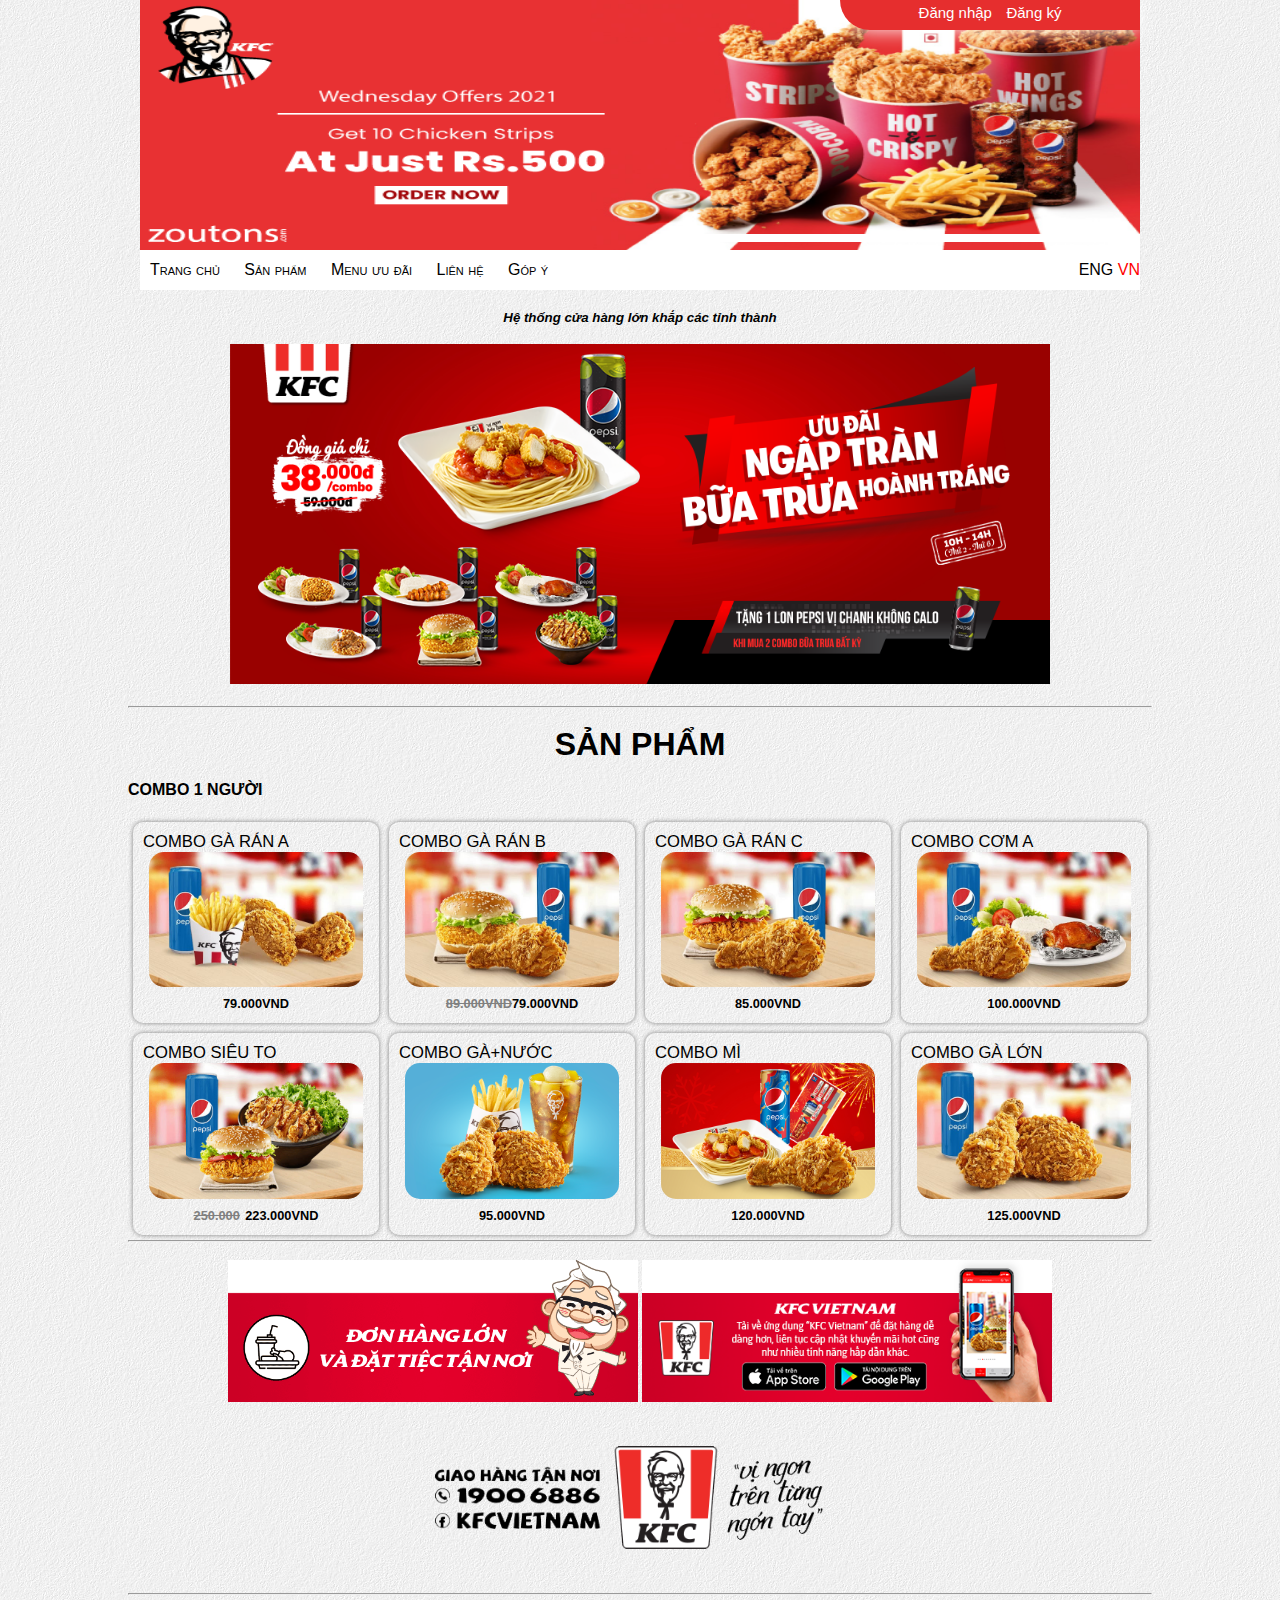
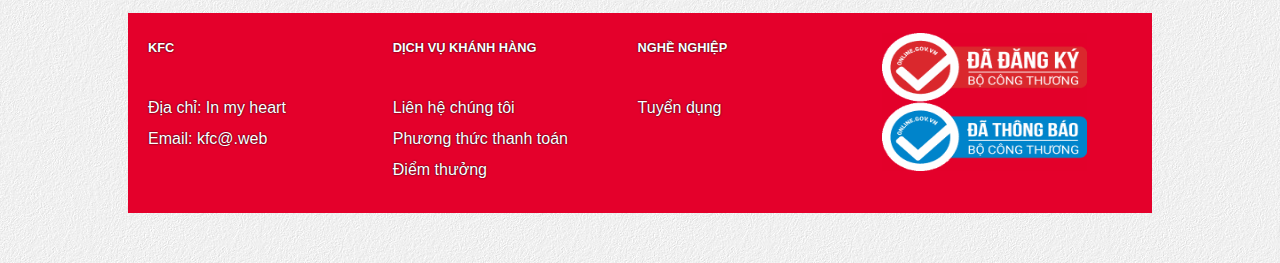
<file: index.html>
<!DOCTYPE html>
<html lang="en">

<head>
    <meta charset="UTF-8">
    <meta http-equiv="X-UA-Compatible" content="IE=edge">
    <meta name="viewport" content="width=device-width, initial-scale=1.0">
    <title>PS22752</title>
    <link rel="stylesheet" href="css/style2.css">
    <link rel="stylesheet" href="css/style.css">
</head>

<body>
    <div class="container">
        <header>
            <div class="top-right">
                <a href="dangnhap.html">Đăng nhập</a>
                <a href="dangki.html">Đăng ký</a>
            </div>
        </header>

        <nav>
            <ul style="width: 100%;padding:0;">
                <li style="list-style: none;display: inline-block; padding: 0 10px">
                    <a style="color: rgb(0, 0, 0);text-decoration: none;" href="index.html">Trang chủ</a>
                </li>
                <li style="list-style: none;position: relative;display: inline-block; padding: 0 10px">
                    <a style="color: rgb(0, 0, 0);text-decoration: none;" href="">Sản phẩm</a>
                    <ul class="subnav" style="width: 100%; padding:0; box-shadow: 0 0 10px #292727;width: 150px; background-color: #dfdfdf; position: absolute; left: 0;;">
                        <li style="text-decoration:none; padding:0 10px;" href=""><a style="text-decoration: none;" href="index.html">Combo 1</a></li>
                        <li style="text-decoration:none; padding:0 10px;" href=""><a style="text-decoration: none;" href="index2.html">Combo nhóm</a></li>
                    </ul>
                </li>
                <li style="list-style: none;display: inline-block; padding: 0 10px">
                    <a style="color: rgb(0, 0, 0);text-decoration: none;" href="index3.html">Menu ưu đãi</a>
                </li>
                <li style="list-style: none;display: inline-block; padding: 0 10px">
                    <a style="color: rgb(0, 0, 0);text-decoration: none;" href="index4.html">Liên hệ</a>
                </li>
                <li style="list-style: none;display: inline-block; padding: 0 10px">
                    <a style="color: rgb(0, 0, 0);text-decoration: none;" href="404.html">Góp ý</a>
                </li>
                <div class="language">
                    <a style="color: rgb(0, 0, 0);text-decoration: none;" href="#7">ENG </a>
                    <a style="color: rgb(255, 0, 0);text-decoration: none;" href="#8">VN</a>
                </div>
            </ul>
        </nav>
    </div>
    <br>
    <div class="main">
        <em>
            <h5 style="display: inline;padding: 10px;color: rgb(0, 0, 0);">Hệ thống cửa hàng lớn khắp các tỉnh
                thành</h5>
        </em>
        <br>
        <br>
        <div> <img src="images/hinh9.png" style="width: 80%"></div>
        <br>
        <hr>
        <br>
        <h1>SẢN PHẨM</h1>
        <br>
        <h4 style="text-align: left;">COMBO 1 NGƯỜI</h4>
        <br>
        <div class="column">
            <div class="san-pham">
                <div class="ten">COMBO GÀ RÁN A</div>
                <img src="images/hinh4.jpg" alt="">
                <div class="gia">
                    <a href="sanpham.html">79.000VND</a>
                </div>
            </div>
        </div>
        <div class="column">
            <div class="san-pham">
                <div class="ten">COMBO GÀ RÁN B</div>
                <img src="images/hinh5.jpg" alt="">
                <div class="gia">
                    <del>89.000VND</del><a href="sanpham.html">79.000VND</a>
                </div>
            </div>
        </div>
        <div class="column">
            <div class="san-pham">
                <div class="ten">COMBO GÀ RÁN C</div>
                <img src="images/hinh6.jpg" alt="">
                <div class="gia">
                    <a href="sanpham.html">85.000VND</a>
                </div>
            </div>
        </div>
        <div class="column">
            <div class="san-pham">
                <div class="ten">COMBO CƠM A</div>
                <img src="images/hinh7.jpg" alt="">
                <div class="gia">
                    <a href="sanpham.html">100.000VND</a>
                </div>
            </div>
        </div>
        <div class="column">
            <div class="san-pham">
                <div class="ten">COMBO SIÊU TO</div>
                <img src="images/hinh8.jpg" alt="">
                <div class="gia">
                    <del>250.000</del> <a href="sanpham.html">223.000VND</a>
                </div>
            </div>
        </div>
        <div class="column">
            <div class="san-pham">
                <div class="ten">COMBO GÀ+NƯỚC</div>
                <img src="images/hinh10.png" alt="">
                <div class="gia">
                    <a href="sanpham.html">95.000VND</a>
                </div>
            </div>
        </div>
        <div class="column">
            <div class="san-pham">
                <div class="ten">COMBO MÌ</div>
                <img src="images/hinh11.png" alt="">
                <div class="gia">
                    <a href="sanpham.html">120.000VND</a>
                </div>
            </div>
        </div>
        <div class="column">
            <div class="san-pham">
                <div class="ten">COMBO GÀ LỚN</div>
                <img src="images/hinh3.jpg" alt="">
                <div class="gia">
                    <a href="sanpham.html">125.000VND</a>
                </div>
            </div>
        </div>
        <br>
        <hr>
        <br>
        <img width="40%" src="images/hinh20.png" alt="">
        <img width="40%" src="images/hinh21.png" alt="">
        <img style="width: 40%;margin-top: 40px;margin-bottom: 40px;" src="images/logo_footer_vi.png" alt="">
        <hr>
        <br>
        <footer>
            <div class="col_3">
                <h4>KFC</h4>
                <br>
                <a href="#">Địa chỉ: In my heart</a> 
                <br>
                <a href="#">Email: kfc@.web</a> 
            </div>
            <div class="col_3">
                <h4>DỊCH VỤ KHÁNH HÀNG</h4>
                <br>
                <a href="#">Liên hệ chúng tôi</a> 
                <br>
                <a href="#">Phương thức thanh toán</a> 
                <br>
                <a href="#">Điểm thưởng</a> 
            </div>
            <div class="col_3">
                <h4>NGHỀ NGHIỆP</h4>
                <br>
                <a href="">Tuyển dụng</a> 
            </div>
            <div class="col_3">
                <img src="images/bct.png" alt="">
            </div>
        </footer>
        <script src="https://uhchat.net/code.php?f=452ed4"></script>
</body>

</html>
</file>
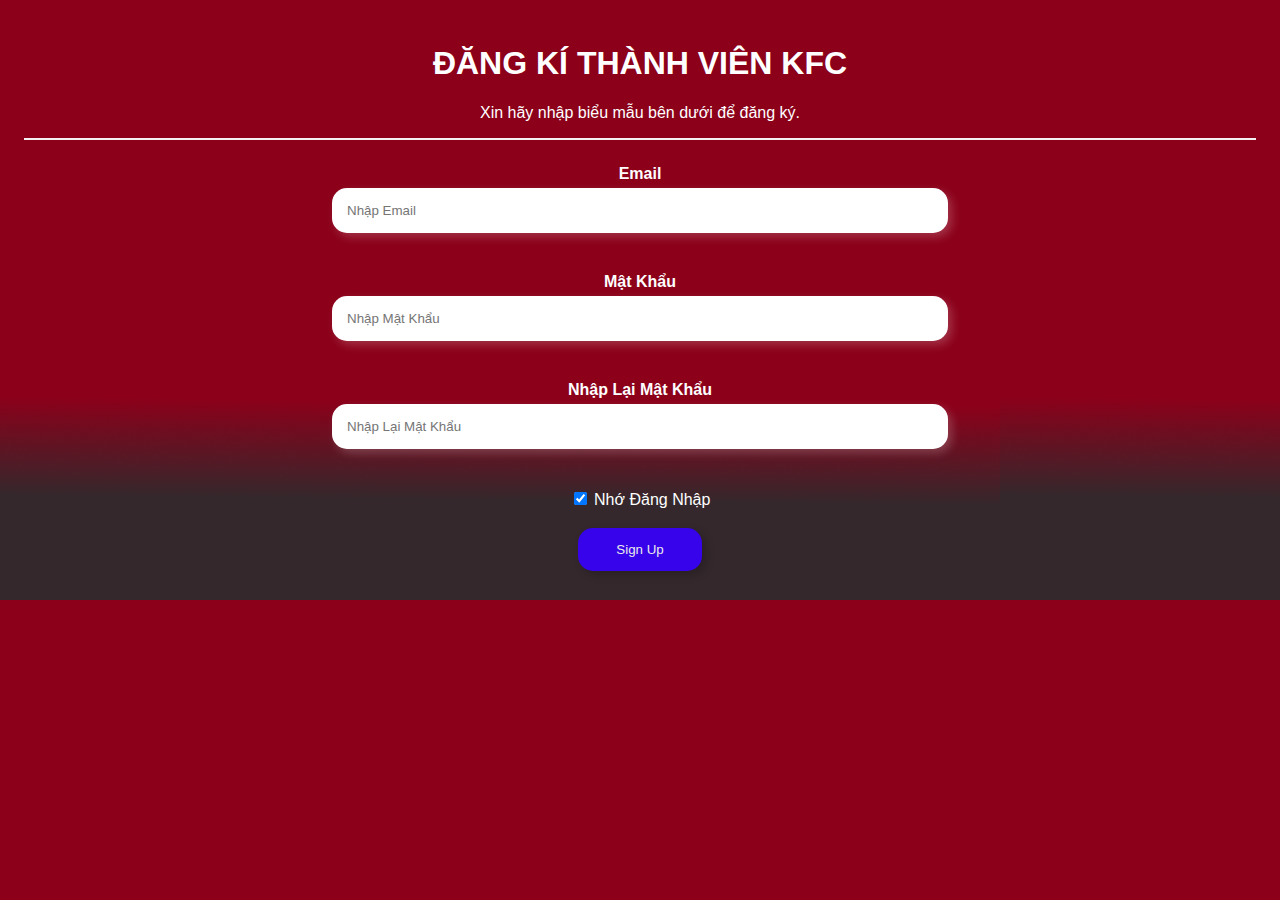
<file: dangki.html>
<!DOCTYPE html>
<html lang="en">

<head>
    <meta charset="UTF-8">
    <meta http-equiv="X-UA-Compatible" content="IE=edge">
    <meta name="viewport" content="width=device-width, initial-scale=1.0">
    <title>PS22752</title>
    <link rel="stylesheet" href="css/style3.css">
</head>

<body style="background: url(images/brc.png);">
    <form>
        <div class="container" style="text-align: center;color: white;">
            <h1>ĐĂNG KÍ THÀNH VIÊN KFC</h1>
            <p>Xin hãy nhập biểu mẫu bên dưới để đăng ký.</p>
            <hr>
            <label for="email"><b>Email</b></label> <br>
            <input type="text" placeholder="Nhập Email" name="email" required> <br> <br>
            <label for="psw"><b>Mật Khẩu</b></label>
            <br>
            <input type="password" placeholder="Nhập Mật Khẩu" name="psw" required> <br> <br>
            <label for="psw-repeat"><b>Nhập Lại Mật Khẩu</b></label>
            <br>
            <input type="password" placeholder="Nhập Lại Mật Khẩu" name="psw-repeat" required>
            <br>
            <br>
            <label>
                <input type="checkbox" checked="checked" name="remember" style="margin-bottom:15px"> Nhớ Đăng Nhập
            </label>
            <div class="clearfix">
                <button type="submit" class="signupbtn">Sign Up</button>
            </div>
        </div>
    </form>
</body>

</html>
</file>
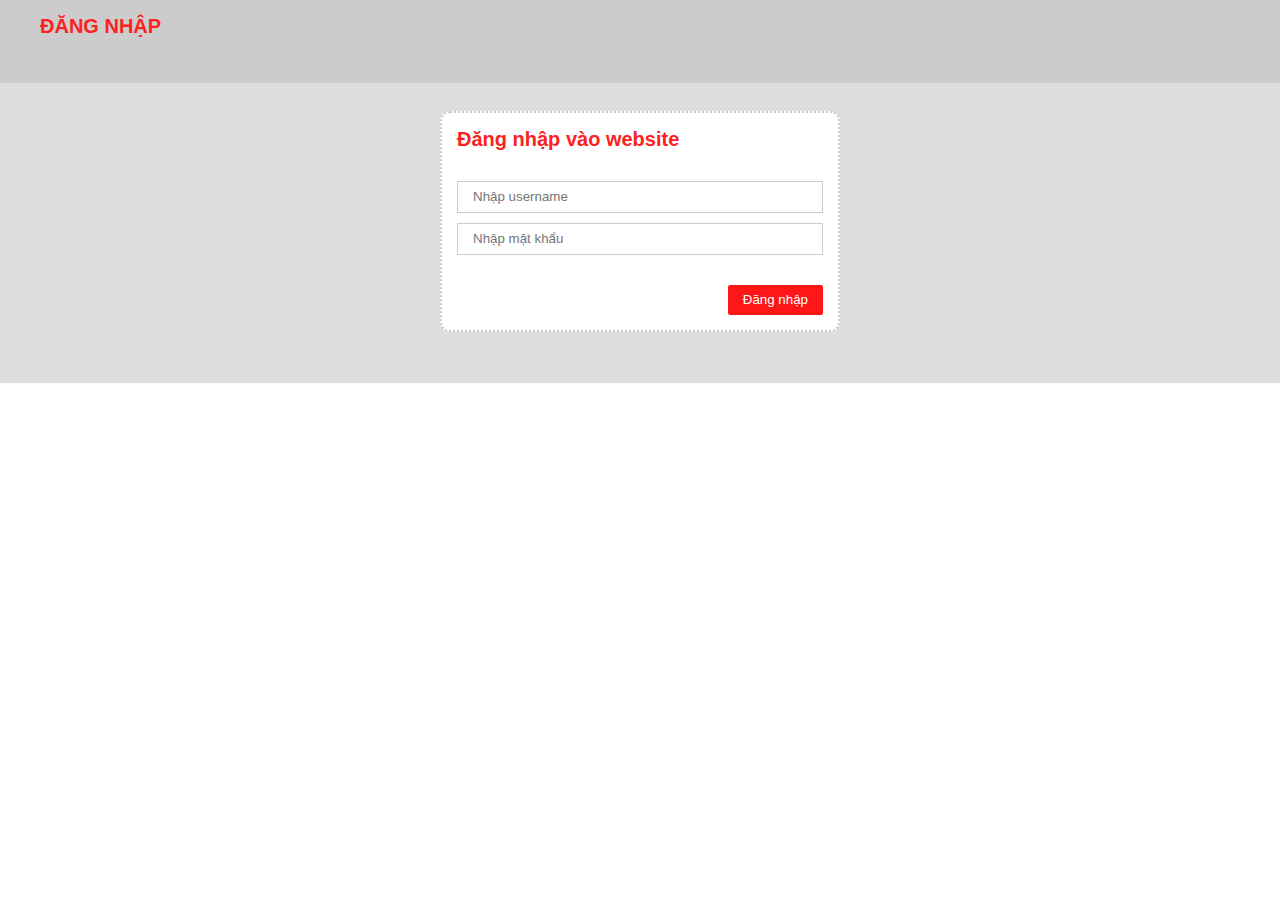
<file: dangnhap.html>
<!DOCTYPE html>
<html lang="en">
<head>
    <meta charset="UTF-8">
    <meta http-equiv="X-UA-Compatible" content="IE=edge">
    <meta name="viewport" content="width=device-width, initial-scale=1.0">
    <title>PS22752</title>
    <link rel="stylesheet" href="css/style4.css">
</head>
<body>
    <header>
        <div class="container">
            <h1>ĐĂNG NHẬP</h1>
        </div>
    </header>
    <main>
        <div class="container">
        <div class="login-form">
            <form action="" method="post">
                <h1>Đăng nhập vào website</h1>
                <div class="input-box">
                    <i ></i>
                    <input type="text" placeholder="Nhập username">
                </div>
                <div class="input-box">
                    <i ></i>
                    <input type="password" placeholder="Nhập mật khẩu">
                </div>
                <div class="btn-box">
                    <button type="submit">
                        Đăng nhập
                    </button>
                </div>
            </form>
        </div>
        </div>
    </main>
</body>
</html>
</file>
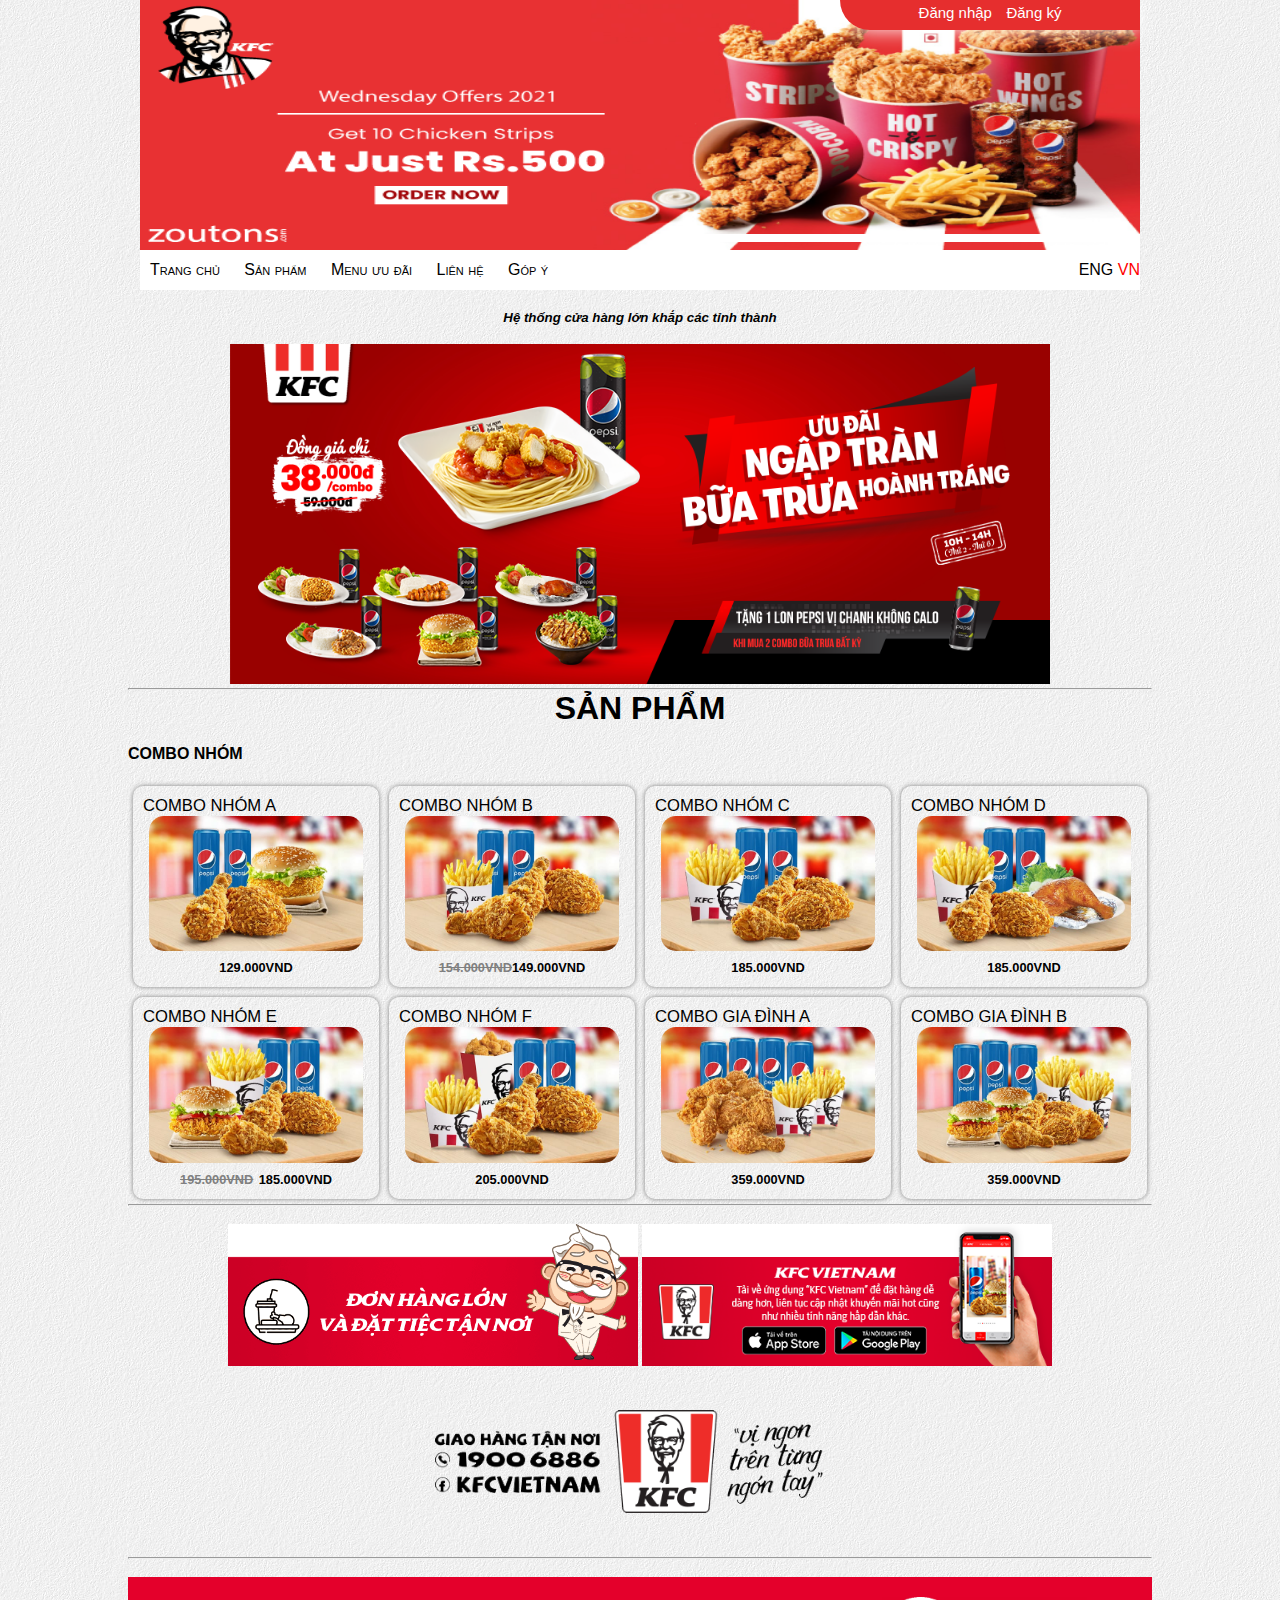
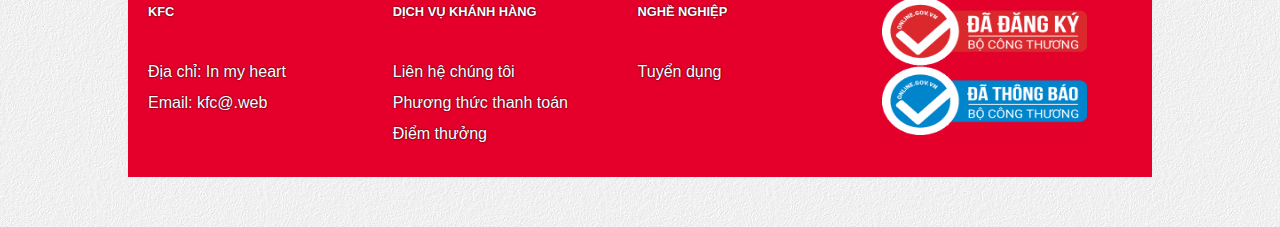
<file: index2.html>
<!DOCTYPE html>
<html lang="en">

<head>
    <meta charset="UTF-8">
    <meta http-equiv="X-UA-Compatible" content="IE=edge">
    <meta name="viewport" content="width=device-width, initial-scale=1.0">
    <title>PS22752</title>
    <link rel="stylesheet" href="css/style2.css">
    <link rel="stylesheet" href="css/style.css">
</head>

<body>
    <div class="container">
        <header>
            <div class="top-right">
                <a href="dangnhap.html">Đăng nhập</a>
                <a href="dangki.html">Đăng ký</a>
            </div>
        </header>

        <nav>
            <ul style="width: 100%;padding:0;">
                <li style="list-style: none;display: inline-block; padding: 0 10px">
                    <a style="color: rgb(0, 0, 0);text-decoration: none;" href="index.html">Trang chủ</a>
                </li>
                <li style="list-style: none;position: relative;display: inline-block; padding: 0 10px">
                    <a style="color: rgb(0, 0, 0);text-decoration: none;" href="">Sản phẩm</a>
                    <ul class="subnav" style="width: 100%; padding:0; box-shadow: 0 0 10px #292727;width: 150px; background-color: #dfdfdf; position: absolute; left: 0;;">
                        <li style="text-decoration:none; padding:0 10px;" href=""><a style="text-decoration: none;" href="index.html">Combo 1</a></li>
                        <li style="text-decoration:none; padding:0 10px;" href=""><a style="text-decoration: none;" href="index2.html">Combo nhóm</a></li>
                    </ul>
                </li>
                <li style="list-style: none;display: inline-block; padding: 0 10px">
                    <a style="color: rgb(0, 0, 0);text-decoration: none;" href="index3.html">Menu ưu đãi</a>
                </li>
                <li style="list-style: none;display: inline-block; padding: 0 10px">
                    <a style="color: rgb(0, 0, 0);text-decoration: none;" href="index4.html">Liên hệ</a>
                </li>
                <li style="list-style: none;display: inline-block; padding: 0 10px">
                    <a style="color: rgb(0, 0, 0);text-decoration: none;" href="404.html">Góp ý</a>
                </li>
                <div class="language">
                    <a style="color: rgb(0, 0, 0);text-decoration: none;" href="#7">ENG </a>
                    <a style="color: rgb(255, 0, 0);text-decoration: none;" href="#8">VN</a>
                </div>
            </ul>
        </nav>
    </div>
    <br>
    <div class="main">
        <em>
            <h5 style="display: inline;padding: 10px;color: rgb(0, 0, 0);">Hệ thống cửa hàng lớn khắp các tỉnh
                thành</h5>
        </em>
        <br>
        <br>
        <div> <img src="images/hinh9.png" style="width: 80%"></div>
        <hr>
        <h1>SẢN PHẨM</h1>
        <br>
        <h4 style="text-align: left;">COMBO NHÓM</h4>
        <br>
        <div class="column">
            <div class="san-pham">
                <div class="ten">COMBO NHÓM A</div>
                <img src="images/hinh12.jpg" alt="">
                <div class="gia">
                    <a href="sanpham.html">129.000VND</a>
                </div>
            </div>
        </div>
        <div class="column">
            <div class="san-pham">
                <div class="ten">COMBO NHÓM B</div>
                <img src="images/hinh13.jpg" alt="">
                <div class="gia">
                    <del>154.000VND</del><a href="sanpham.html">149.000VND</a>
                </div>
            </div>
        </div>
        <div class="column">
            <div class="san-pham">
                <div class="ten">COMBO NHÓM C</div>
                <img src="images/hinh14.jpg" alt="">
                <div class="gia">
                    <a href="sanpham.html">185.000VND</a>
                </div>
            </div>
        </div>
        <div class="column">
            <div class="san-pham">
                <div class="ten">COMBO NHÓM D</div>
                <img src="images/hinh15.jpg" alt="">
                <div class="gia">
                    <a href="sanpham.html">185.000VND</a>
                </div>
            </div>
        </div>
        <div class="column">
            <div class="san-pham">
                <div class="ten">COMBO NHÓM E</div>
                <img src="images/hinh16.jpg" alt="">
                <div class="gia">
                    <del>195.000VND</del> <a href="sanpham.html">185.000VND</a>
                </div>
            </div>
        </div>
        <div class="column">
            <div class="san-pham">
                <div class="ten">COMBO NHÓM F</div>
                <img src="images/hinh17.jpg" alt="">
                <div class="gia">
                    <a href="sanpham.html">205.000VND</a>
                </div>
            </div>
        </div>
        <div class="column">
            <div class="san-pham">
                <div class="ten">COMBO GIA ĐÌNH A</div>
                <img src="images/hinh18.jpg" alt="">
                <div class="gia">
                    <a href="sanpham.html">359.000VND</a>
                </div>
            </div>
        </div>
        <div class="column">
            <div class="san-pham">
                <div class="ten">COMBO GIA ĐÌNH B</div>
                <img src="images/hinh19.jpg" alt="">
                <div class="gia">
                    <a href="sanpham.html">359.000VND</a>
                </div>
            </div>
        </div>
        <hr>
        <br>
        <img width="40%" src="images/hinh20.png" alt="">
        <img width="40%" src="images/hinh21.png" alt="">
        <img style="width: 40%;margin-top: 40px;margin-bottom: 40px;" src="images/logo_footer_vi.png" alt="">
        <hr>
        <br>
        <footer>
            <div class="col_3">
                <h4>KFC</h4>
                <br>
                <a href="#">Địa chỉ: In my heart</a> 
                <br>
                <a href="#">Email: kfc@.web</a> 
            </div>
            <div class="col_3">
                <h4>DỊCH VỤ KHÁNH HÀNG</h4>
                <br>
                <a href="#">Liên hệ chúng tôi</a> 
                <br>
                <a href="#">Phương thức thanh toán</a> 
                <br>
                <a href="#">Điểm thưởng</a> 
            </div>
            <div class="col_3">
                <h4>NGHỀ NGHIỆP</h4>
                <br>
                <a href="">Tuyển dụng</a> 
            </div>
            <div class="col_3">
                <img src="images/bct.png" alt="">
            </div>
        </footer>
        <script src="https://uhchat.net/code.php?f=452ed4"></script>
</body>

</html>
</file>
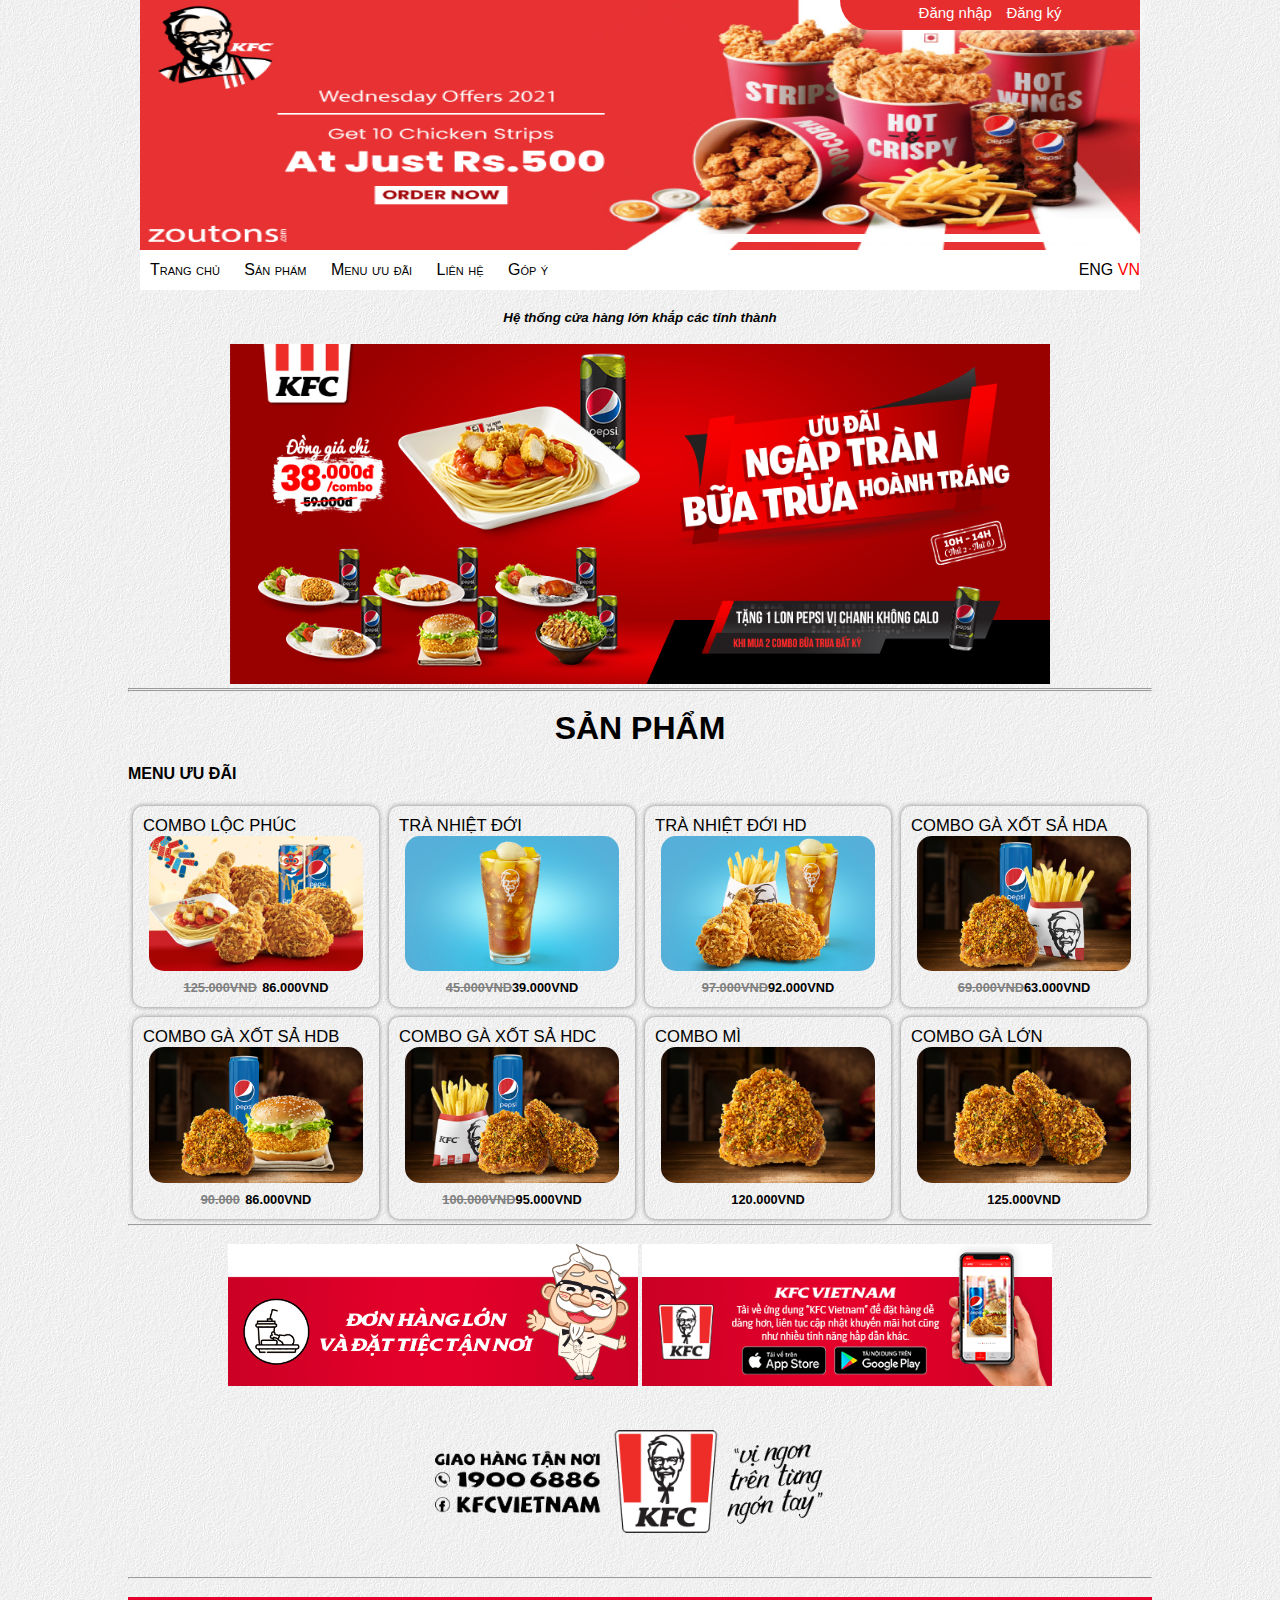
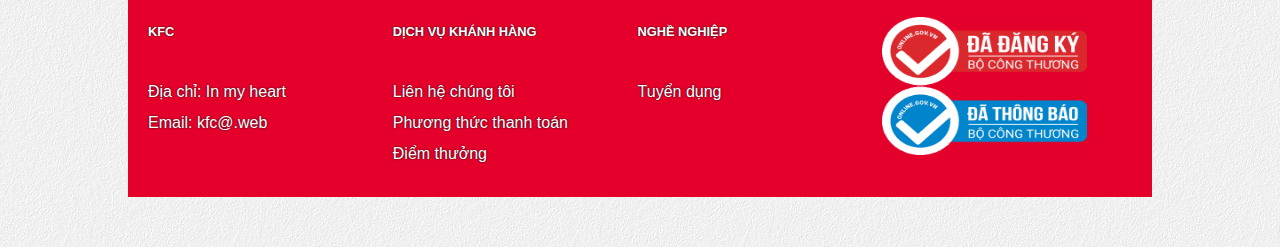
<file: index3.html>
<!DOCTYPE html>
<html lang="en">

<head>
    <meta charset="UTF-8">
    <meta http-equiv="X-UA-Compatible" content="IE=edge">
    <meta name="viewport" content="width=device-width, initial-scale=1.0">
    <title>PS22752</title>
    <link rel="stylesheet" href="css/style2.css">
    <link rel="stylesheet" href="css/style.css">
</head>

<body>
    <div class="container">
        <header>
            <div class="top-right">
                <a href="dangnhap.html">Đăng nhập</a>
                <a href="dangki.html">Đăng ký</a>
            </div>
        </header>

        <nav>
            <ul style="width: 100%;padding:0;">
                <li style="list-style: none;display: inline-block; padding: 0 10px">
                    <a style="color: rgb(0, 0, 0);text-decoration: none;" href="index.html">Trang chủ</a>
                </li>
                <li style="list-style: none;position: relative;display: inline-block; padding: 0 10px">
                    <a style="color: rgb(0, 0, 0);text-decoration: none;" href="">Sản phẩm</a>
                    <ul class="subnav" style="width: 100%; padding:0; box-shadow: 0 0 10px #292727;width: 150px; background-color: #dfdfdf; position: absolute; left: 0;;">
                        <li style="text-decoration:none; padding:0 10px;" href=""><a style="text-decoration: none;" href="index.html">Combo 1</a></li>
                        <li style="text-decoration:none; padding:0 10px;" href=""><a style="text-decoration: none;" href="index2.html">Combo nhóm</a></li>
                    </ul>
                </li>
                <li style="list-style: none;display: inline-block; padding: 0 10px">
                    <a style="color: rgb(0, 0, 0);text-decoration: none;" href="index3.html">Menu ưu đãi</a>
                </li>
                <li style="list-style: none;display: inline-block; padding: 0 10px">
                    <a style="color: rgb(0, 0, 0);text-decoration: none;" href="index4.html">Liên hệ</a>
                </li>
                <li style="list-style: none;display: inline-block; padding: 0 10px">
                    <a style="color: rgb(0, 0, 0);text-decoration: none;" href="404.html">Góp ý</a>
                </li>
                <div class="language">
                    <a style="color: rgb(0, 0, 0);text-decoration: none;" href="#7">ENG </a>
                    <a style="color: rgb(255, 0, 0);text-decoration: none;" href="#8">VN</a>
                </div>
            </ul>
        </nav>
    </div>
    <br>
    <div class="main">
        <em>
            <h5 style="display: inline;padding: 10px;color: rgb(0, 0, 0);">Hệ thống cửa hàng lớn khắp các tỉnh
                thành</h5>
        </em>
        <br>
        <br>
        <div> <img src="images/hinh9.png" style="width: 80%"></div>
        <hr>
        <hr>
        <br>
        <h1>SẢN PHẨM</h1>
        <br>
        <h4 style="text-align: left;">MENU ƯU ĐÃI</h4>
        <br>
        <div class="column">
            <div class="san-pham">
                <div class="ten">COMBO LỘC PHÚC</div>
                <img src="images/hinh23.png" alt="">
                <div class="gia">
                   <del>125.000VND</del> <a href="sanpham.html">86.000VND</a>
                </div>
            </div>
        </div>
        <div class="column">
            <div class="san-pham">
                <div class="ten">TRÀ NHIỆT ĐỚI</div>
                <img src="images/hinh24.png" alt="">
                <div class="gia">
                    <del>45.000VND</del><a href="sanpham.html">39.000VND</a>
                </div>
            </div>
        </div>
        <div class="column">
            <div class="san-pham">
                <div class="ten">TRÀ NHIỆT ĐỚI HD</div>
                <img src="images/hinh25.png" alt="">
                <div class="gia">
                    <del>97.000VND</del><a href="sanpham.html">92.000VND</a>
                </div>
            </div>
        </div>
        <div class="column">
            <div class="san-pham">
                <div class="ten">COMBO GÀ XỐT SẢ HDA</div>
                <img src="images/hinh26.jpg" alt="">
                <div class="gia">
                    <del>69.000VND</del><a href="sanpham.html">63.000VND</a>
                </div>
            </div>
        </div>
        <div class="column">
            <div class="san-pham">
                <div class="ten">COMBO GÀ XỐT SẢ HDB</div>
                <img src="images/hinh27.jpg" alt="">
                <div class="gia">
                    <del>90.000</del> <a href="sanpham.html">86.000VND</a>
                </div>
            </div>
        </div>
        <div class="column">
            <div class="san-pham">
                <div class="ten">COMBO GÀ XỐT SẢ HDC</div>
                <img src="images/hinh28.jpg" alt="">
                <div class="gia">
                    <del>100.000VND</del><a href="sanpham.html">95.000VND</a>
                </div>
            </div>
        </div>
        <div class="column">
            <div class="san-pham">
                <div class="ten">COMBO MÌ</div>
                <img src="images/hinh29.jpg" alt="">
                <div class="gia">
                    <a href="#">120.000VND</a>
                </div>
            </div>
        </div>
        <div class="column">
            <div class="san-pham">
                <div class="ten">COMBO GÀ LỚN</div>
                <img src="images/hinh30.jpg" alt="">
                <div class="gia">
                    <a href="#">125.000VND</a>
                </div>
            </div>
        </div>
        <hr>
        <br>
        <img width="40%" src="images/hinh20.png" alt="">
        <img width="40%" src="images/hinh21.png" alt="">
        <img style="width: 40%;margin-top: 40px;margin-bottom: 40px;" src="images/logo_footer_vi.png" alt="">
        <hr>
        <br>
        <footer>
            <div class="col_3">
                <h4>KFC</h4>
                <br>
                <a href="#">Địa chỉ: In my heart</a> 
                <br>
                <a href="#">Email: kfc@.web</a> 
            </div>
            <div class="col_3">
                <h4>DỊCH VỤ KHÁNH HÀNG</h4>
                <br>
                <a href="#">Liên hệ chúng tôi</a> 
                <br>
                <a href="#">Phương thức thanh toán</a> 
                <br>
                <a href="#">Điểm thưởng</a> 
            </div>
            <div class="col_3">
                <h4>NGHỀ NGHIỆP</h4>
                <br>
                <a href="">Tuyển dụng</a> 
            </div>
            <div class="col_3">
                <img src="images/bct.png" alt="">
            </div>
        </footer>
        <script src="https://uhchat.net/code.php?f=452ed4"></script>
</body>

</html>
</file>
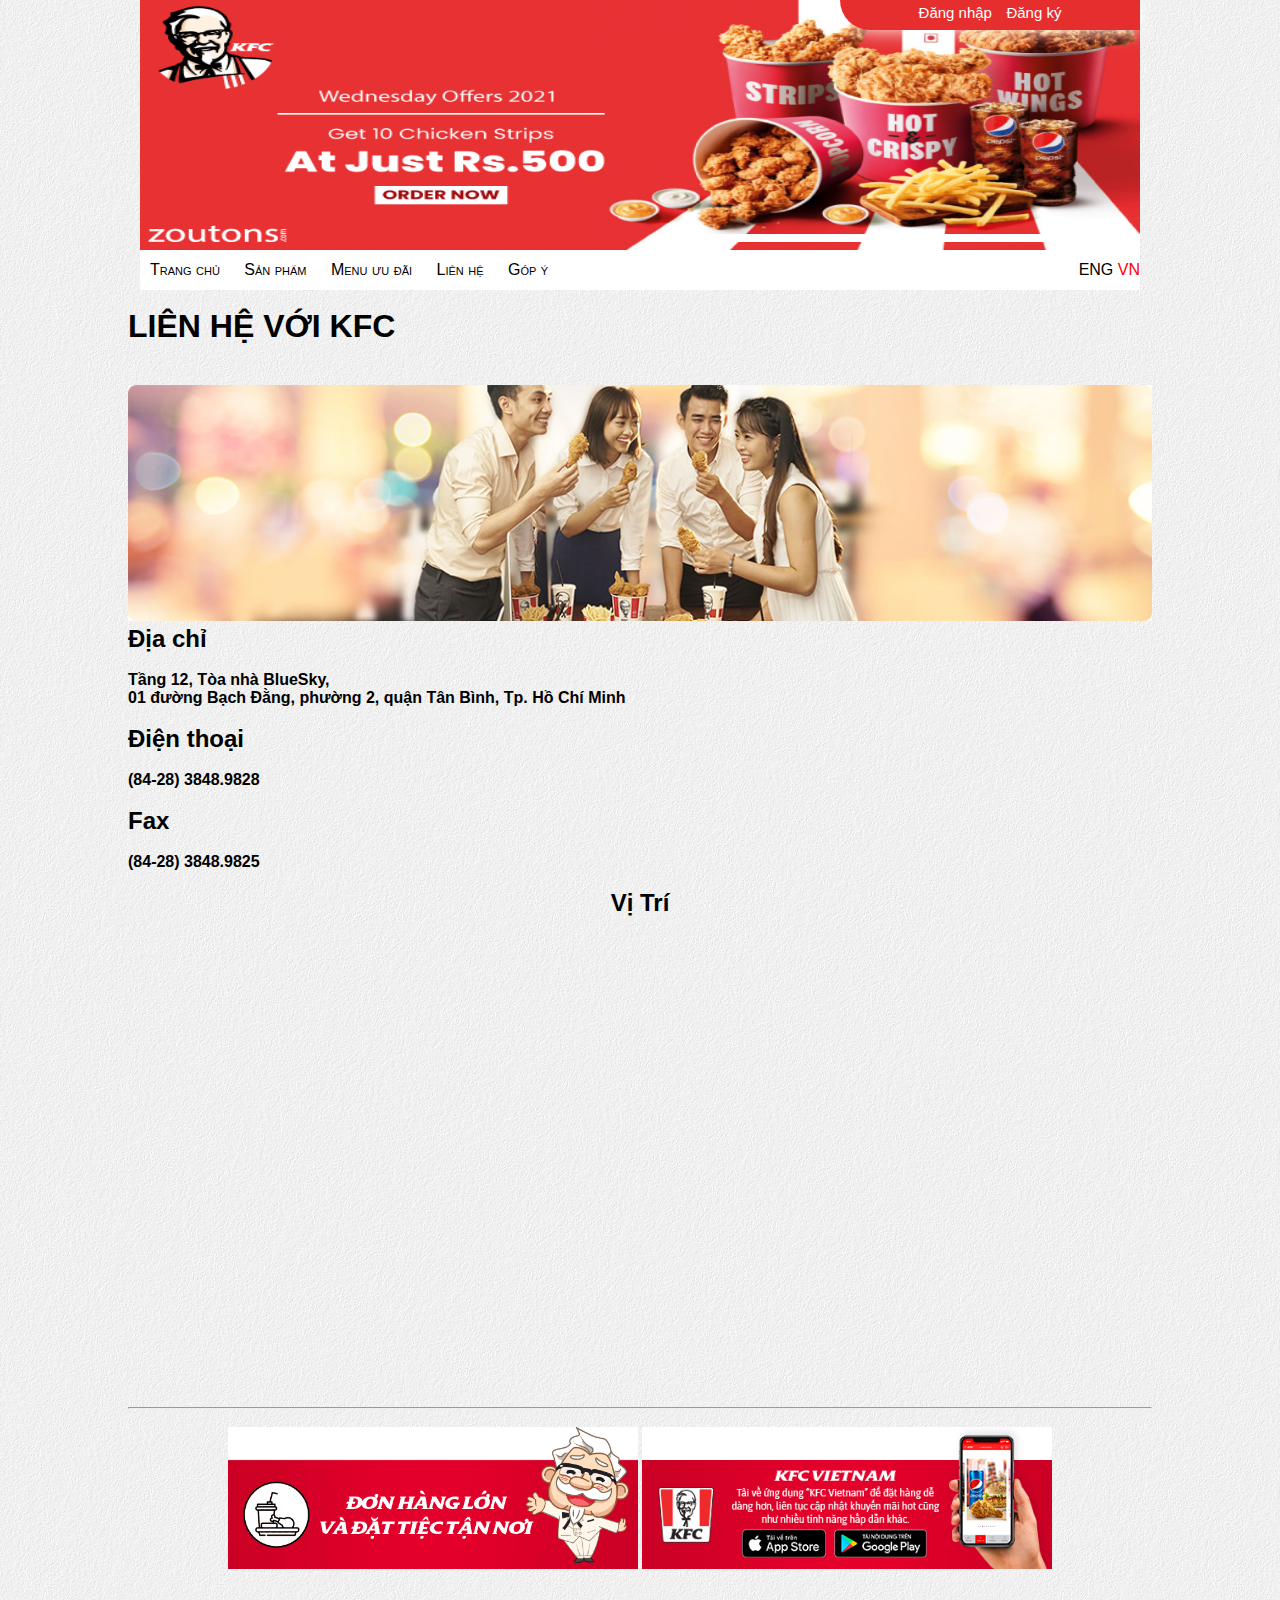
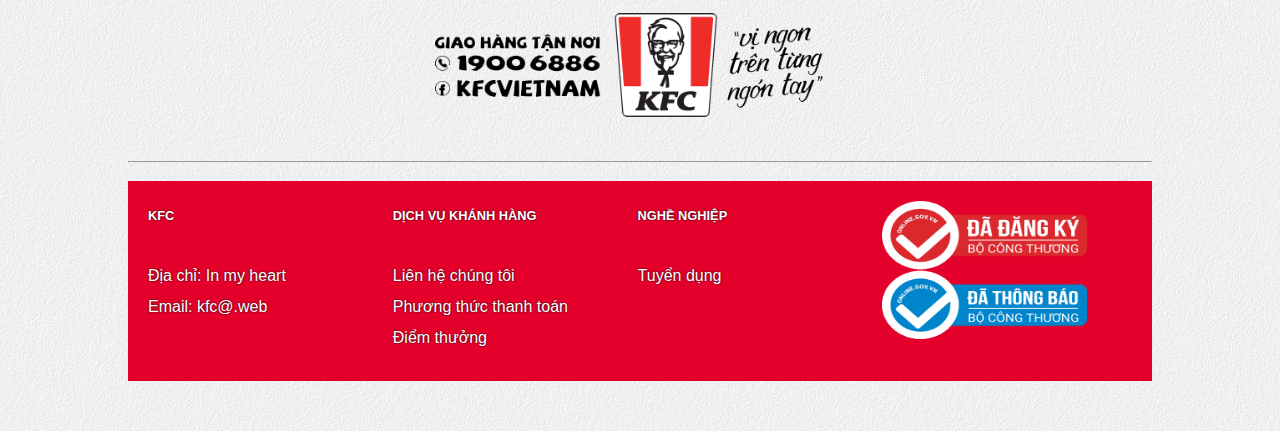
<file: index4.html>
<!DOCTYPE html>
<html lang="en">

<head>
    <meta charset="UTF-8">
    <meta http-equiv="X-UA-Compatible" content="IE=edge">
    <meta name="viewport" content="width=device-width, initial-scale=1.0">
    <title>PS22752</title>
    <link rel="stylesheet" href="css/style2.css">
    <link rel="stylesheet" href="css/style.css">
</head>

<body>
    <div class="container">
        <header>
            <div class="top-right">
                <a href="dangnhap.html">Đăng nhập</a>
                <a href="dangki.html">Đăng ký</a>
            </div>
        </header>

        <nav>
            <ul style="width: 100%;padding:0;">
                <li style="list-style: none;display: inline-block; padding: 0 10px">
                    <a style="color: rgb(0, 0, 0);text-decoration: none;" href="index.html">Trang chủ</a>
                </li>
                <li style="list-style: none;position: relative;display: inline-block; padding: 0 10px">
                    <a style="color: rgb(0, 0, 0);text-decoration: none;" href="">Sản phẩm</a>
                    <ul class="subnav"
                        style="width: 100%; padding:0; box-shadow: 0 0 10px #292727;width: 150px; background-color: #dfdfdf; position: absolute; left: 0;;">
                        <li style="text-decoration:none; padding:0 10px;" href=""><a style="text-decoration: none;"
                                href="index.html">Combo 1</a></li>
                        <li style="text-decoration:none; padding:0 10px;" href=""><a style="text-decoration: none;"
                                href="index2.html">Combo nhóm</a></li>
                    </ul>
                </li>
                <li style="list-style: none;display: inline-block; padding: 0 10px">
                    <a style="color: rgb(0, 0, 0);text-decoration: none;" href="index3.html">Menu ưu đãi</a>
                </li>
                <li style="list-style: none;display: inline-block; padding: 0 10px">
                    <a style="color: rgb(0, 0, 0);text-decoration: none;" href="index4.html">Liên hệ</a>
                </li>
                <li style="list-style: none;display: inline-block; padding: 0 10px">
                    <a style="color: rgb(0, 0, 0);text-decoration: none;" href="404.html">Góp ý</a>
                </li>
                <div class="language">
                    <a style="color: rgb(0, 0, 0);text-decoration: none;" href="#7">ENG </a>
                    <a style="color: rgb(255, 0, 0);text-decoration: none;" href="#8">VN</a>
                </div>
            </ul>
        </nav>
    </div>
    <br>
    <div class="main">
        <h1 style="text-align: justify;margin-bottom: 40px;">LIÊN HỆ VỚI KFC</h1>
        <img style="width:100%" src="images/hinh31.jpg" alt="">
        <h2 style="text-align: justify;">Địa chỉ</h2>
        <br>
        <h4 style="text-align: justify;">
            Tầng 12, Tòa nhà BlueSky, <br>
            01 đường Bạch Đằng, phường 2, quận Tân Bình, Tp. Hồ Chí Minh
        </h4>
        <br>
        <h2 style="text-align: justify;">Điện thoại</h2>
        <br>
        <h4 style="text-align: justify;">
            (84-28) 3848.9828
        </h4>
        <br>
        <h2 style="text-align: justify;">
            Fax
        </h2>
        <br>
        <h4 style="text-align: justify;">
            (84-28) 3848.9825
        </h4>
        <br>
        <h2>Vị Trí</h2>
        <div class="map">
        <iframe  src="https://www.google.com/maps/embed?pb=!1m18!1m12!1m3!1d3919.984182093199!2d106.73649601474855!3d10.73570229234915!2m3!1f0!2f0!3f0!3m2!1i1024!2i768!4f13.1!3m3!1m2!1s0x317525e0a7b1ca39%3A0xed19741d88973e26!2sBlock%20M2%20chung%20c%C6%B0%20Jamona!5e0!3m2!1svi!2s!4v1645518337691!5m2!1svi!2s" width="600" height="450" style="border:0;" allowfullscreen="" loading="lazy"></iframe>
    </div>
       <br>
        <br>
        <hr>
        <br>
        <img width="40%" src="images/hinh20.png" alt="">
        <img width="40%" src="images/hinh21.png" alt="">
        <img style="width: 40%;margin-top: 40px;margin-bottom: 40px;" src="images/logo_footer_vi.png" alt="">
        <hr>
        <br>
        <footer>
            <div class="col_3">
                <h4>KFC</h4>
                <br>
                <a href="#">Địa chỉ: In my heart</a> 
                <br>
                <a href="#">Email: kfc@.web</a> 
            </div>
            <div class="col_3">
                <h4>DỊCH VỤ KHÁNH HÀNG</h4>
                <br>
                <a href="#">Liên hệ chúng tôi</a> 
                <br>
                <a href="#">Phương thức thanh toán</a> 
                <br>
                <a href="#">Điểm thưởng</a> 
            </div>
            <div class="col_3">
                <h4>NGHỀ NGHIỆP</h4>
                <br>
                <a href="">Tuyển dụng</a> 
            </div>
            <div class="col_3">
                <img src="images/bct.png" alt="">
            </div>
        </footer>
        <script src="https://uhchat.net/code.php?f=452ed4"></script>
</body>

</html>
</file>
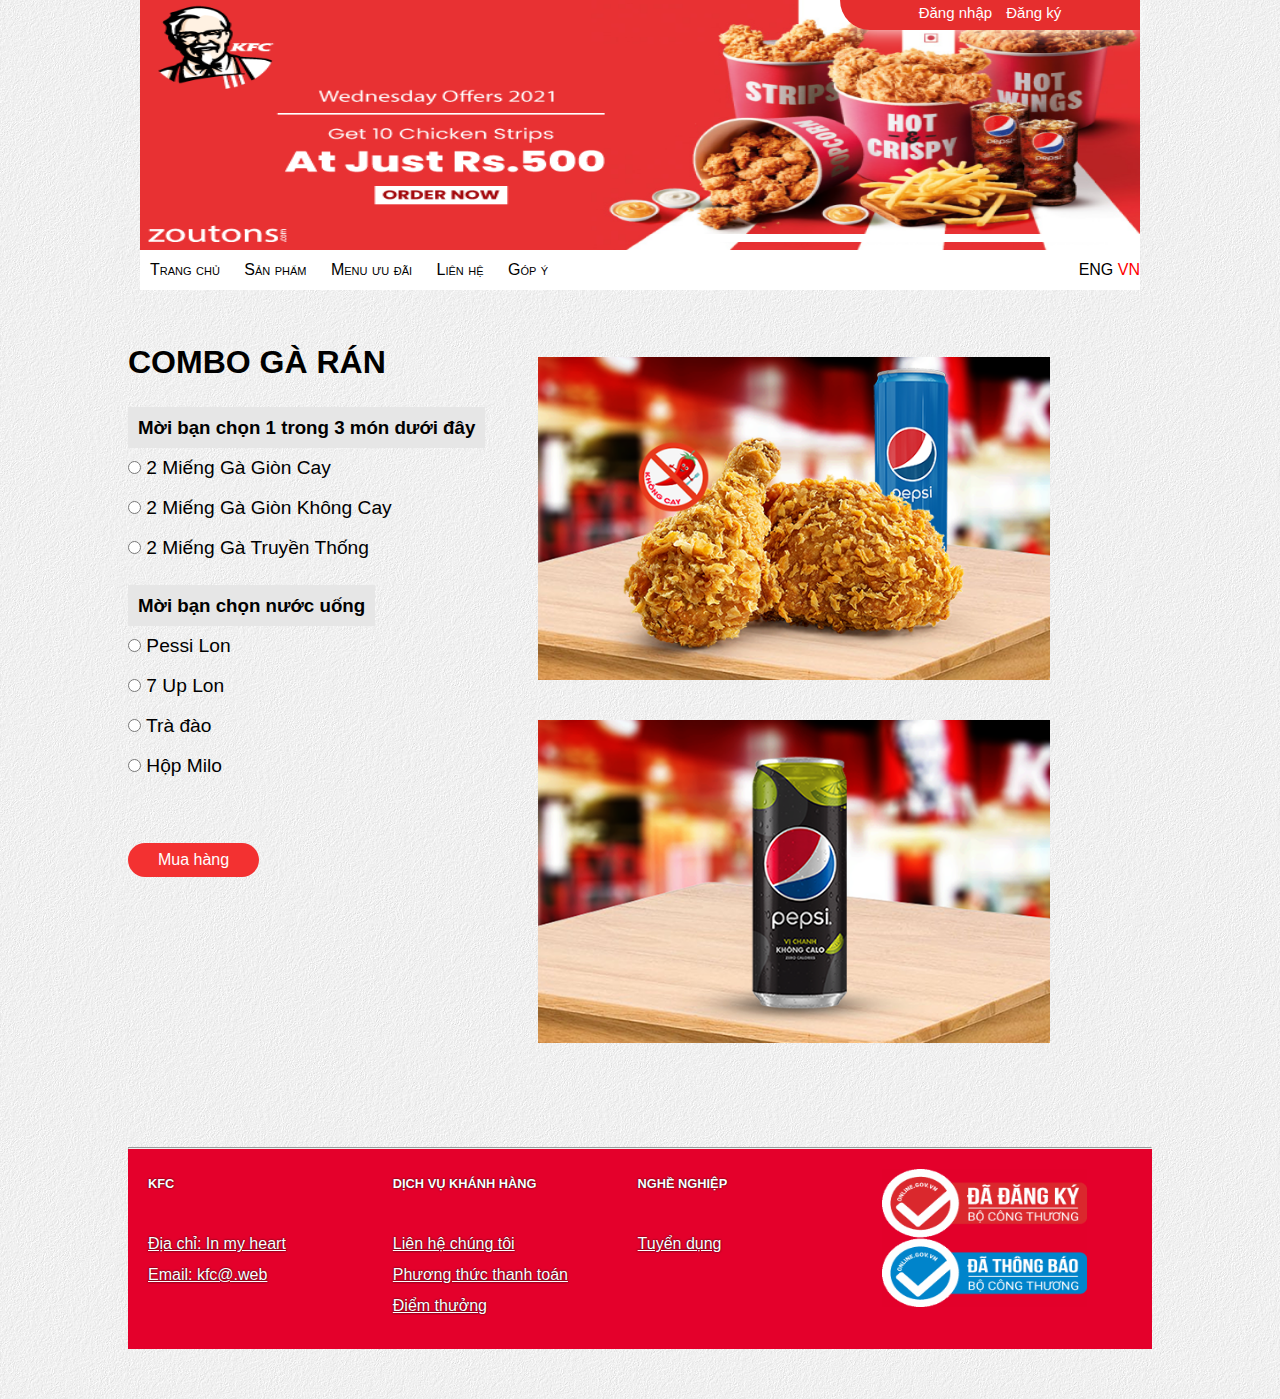
<file: sanpham.html>
<!DOCTYPE html>
<html lang="en">

<head>
    <meta charset="UTF-8">
    <meta http-equiv="X-UA-Compatible" content="IE=edge">
    <meta name="viewport" content="width=device-width, initial-scale=1.0">
    <title>PS22752</title>
    <link rel="stylesheet" href="css/style2.css">
    <link rel="stylesheet" href="css/style.css">
</head>

<body>
    <div class="container">
        <header>
            <div class="top-right">
                <a href="dangnhap.html">Đăng nhập </a>
                <a href="dangki.html">Đăng ký</a>
            </div>
        </header>

        <nav>
            <ul style="width: 100%;padding:0;">
                <li style="list-style: none;display: inline-block; padding: 0 10px">
                    <a style="color: rgb(0, 0, 0);text-decoration: none;" href="index.html">Trang chủ</a>
                </li>
                <li style="list-style: none;position: relative;display: inline-block; padding: 0 10px">
                    <a style="color: rgb(0, 0, 0);text-decoration: none;" href="">Sản phẩm</a>
                    <ul class="subnav"
                        style="width: 100%; padding:0; box-shadow: 0 0 10px #292727;width: 150px; background-color: #dfdfdf; position: absolute; left: 0;;">
                        <li style="text-decoration:none; padding:0 10px;" href=""><a style="text-decoration: none;"
                                href="index.html">Combo 1</a></li>
                        <li style="text-decoration:none; padding:0 10px;" href=""><a style="text-decoration: none;"
                                href="index2.html">Combo nhóm</a></li>
                    </ul>
                </li>
                <li style="list-style: none;display: inline-block; padding: 0 10px">
                    <a style="color: rgb(0, 0, 0);text-decoration: none;" href="index3.html">Menu ưu đãi</a>
                </li>
                <li style="list-style: none;display: inline-block; padding: 0 10px">
                    <a style="color: rgb(0, 0, 0);text-decoration: none;" href="index4.html">Liên hệ</a>
                </li>
                <li style="list-style: none;display: inline-block; padding: 0 10px">
                    <a style="color: rgb(0, 0, 0);text-decoration: none;" href="404.html">Góp ý</a>
                </li>
                <div class="language">
                    <a style="color: rgb(0, 0, 0);text-decoration: none;" href="#7">ENG </a>
                    <a style="color: rgb(255, 0, 0);text-decoration: none;" href="#8">VN</a>
                </div>
            </ul>
        </nav>
    </div>
    <br><br><br>
        <h1 style="text-align: justify;font-family:'Gill Sans', 'Gill Sans MT', Calibri, 'Trebuchet MS', sans-serif;">
            COMBO
            GÀ RÁN</h1>
        <br>
        <br>
        <h3 style="background-color: rgb(230, 230, 230);display: inline;padding: 10px;color: rgb(0, 0, 0);">Mời bạn chọn
            1
            trong 3 món dưới đây</h3>
        <br>
        <br>
        <div class="col_4">
            <div class="left">
                <label style="font-size: larger;"><input type="radio" name="sp"> 2 Miếng Gà Giòn Cay</label>
                <br>
                <br>
                <label style="font-size: larger;"><input type="radio" name="sp"> 2 Miếng Gà Giòn Không Cay</label>
                <br>
                <br>
                <label style="font-size: larger;"><input type="radio" name="sp"> 2 Miếng Gà Truyền Thống</label>
                <br>
                <br>
                <br>
                <h3 style="background-color: rgb(230, 230, 230);display: inline;padding: 10px;color: rgb(0, 0, 0);">Mời
                    bạn
                    chọn nước uống</h3>
                <br>
                <br>
                <label style="font-size: larger;"><input type="radio" name="nc"> Pessi Lon</label>
                <br>
                <br>
                <label style="font-size: larger;"><input type="radio" name="nc"> 7 Up Lon</label>
                <br>
                <br>
                <label style="font-size: larger;"><input type="radio" name="nc"> Trà đào</label>
                <br>
                <br>
                <label style="font-size: larger;"><input type="radio" name="nc"> Hộp Milo</label>
                <br>
                <br>
                <br>
                <a class="btn" href="#">Mua hàng</a>
            </div>

            <img src="images/hinh32.png" style="position: relative; bottom: 100px; width: 50%" alt="">
            <br>
            <br>
            <br>
            <img src="images/hinh33.png" style="position: relative; bottom: 100px; width: 50%;" alt="">
        </div>
    <hr>
    <footer>
        <div class="col_3">
            <h4>KFC</h4>
            <br>
            <a href="#">Địa chỉ: In my heart</a>
            <br>
            <a href="#">Email: kfc@.web</a>
        </div>
        <div class="col_3">
            <h4>DỊCH VỤ KHÁNH HÀNG</h4>
            <br>
            <a href="#">Liên hệ chúng tôi</a>
            <br>
            <a href="#">Phương thức thanh toán</a>
            <br>
            <a href="#">Điểm thưởng</a>
        </div>
        <div class="col_3">
            <h4>NGHỀ NGHIỆP</h4>
            <br>
            <a href="">Tuyển dụng</a>
        </div>
        <div class="col_3">
            <img src="images/bct.png" alt="">
        </div>
    </footer>
    <script src="https://uhchat.net/code.php?f=452ed4"></script>
</body>

</html>
</file>
<file: css/style2.css>
.html {
    font-family:Arial, Helvetica, sans-serif ;
}
body {
    padding:0px;
    margin:0px;
}
.container {
    max-width:1000px;
    margin:0 auto;
}
.container > header{
    background-image: url("../images/logo.png");
    background-size:100% 100%;
    height:0px;
    padding-bottom:25%;
}
.container > nav{
    line-height:40px;
    background-color:rgb(255, 255, 255);
    text-align:left;
    font-variant:small-caps;
    position: relative;
}
.container > article{
    min-height:400px;
    width:75%;
    float:left;
}
.container > nav > a{
    color:rgb(0, 0, 0);
    text-decoration:none;
    margin:0 10px;
    font-size: 15px;
}
.container > nav > a:hover{
    color:rgb(230, 46, 46);
    text-decoration:underline;
}

.container{
    Position:relative;
}
.top-right{
    Position:absolute;
    Top:0px;
    Right:0px;
    Border-bottom-left-radius: 30px;
    background-color: rgb(230, 46, 46);
    height: 30px;
    width: 300px;
    text-align-last: center;
    box-shadow: 0 0 20px white;
    line-height: 25px;
}
.top-right a{
    font-size: 15px;
    text-decoration: none;
    color: white;
    margin: 5px;
}
.top-right >a:hover{
    color: rgb(0, 0, 0);
}
.language{
    display: inline-block;
    position: absolute;
    right: 0;
    
}
.language > a:hover{
    color:rgb(230, 46, 46);
    text-decoration:underline;
}
header>div>a:hover{
    color:rgb(0, 0, 0);
    text-decoration:underline;
    text-decoration:none;
}
nav ul>li:hover>a{
    color: white !important;
}
nav ul>li:hover {
    background-color: rgb(0, 0, 0);
}
nav{
    display: block;
}
.dangnhap > a:hover{
    color: black;
}
.dangnhap > a{
    text-decoration: dashed;
    color: white;
}
.btn{
    display: inline-block;
    text-decoration: none;
    background: rgb(243, 49, 49);
    color: #fff;
    padding: 8px 30px;
    margin: 30px 0;
    border-radius: 30px;
    transition: background 0.5s;
}
</file>
<file: css/style.css>
*{
    box-sizing: border-box;
    padding:0;
    margin:0;
}
html{
    font-family:Arial, Helvetica, sans-serif;
    width: 80%;
    margin: 0 auto;
    background: url("../images/br.jpg");
}
.header {
    padding: 20px;
}
.header nav{
    width: 100%;
    height: 50px;
    margin-top: 120px;
    background-color: crimson;
}
.header a {
    float: left;
    display: block;
    text-align: center;
    padding: 8px 16px;
    font-size: 1.5vw;
    text-decoration: none;
    color: rgb(255, 255, 255);
}
.column{
    width: 25%;
    float: left;
}
.column :hover{
    background-color: rgba(189, 189, 189, 0.425);
}
.san-pham{
    border-radius: 10px;
    box-shadow: 0 0 5px gray;
    padding: 10px;
    margin: 5px;
    text-align: center;
}
.san-pham > img{
    border-radius: 15px;
}
.san-pham .ten{
    text-align: left;
    font-size: 1.3vw;
    font-variant:small-caps;
    color: rgb(0, 0, 0);
}
.san-pham img{
    max-width: 95%;
    border-radius: 15px;
}
.san-pham img:hover{
    padding: 0px;
    border-radius: 15px;
}
.san-pham .gia{
    color: #E4002B ;
    font-weight: bold;
    font-size: larger;
}
.san-pham .gia del{
    font-size: 1vw;
    font-variant:small-caps;
    color: gray;
}
.san-pham .gia a{
    font-size: 1vw;
}
.header a:hover{
    overflow: hidden;
    color: #000000 ;
}
.main{text-align: center;}
.main a{
    text-decoration: none;
    font-size: 30px;
    text-align: center;
}
#text{
    width: 390px;
    margin: 0px 0px 0px 90px;
}
#bg :hover{
    background-color: orange;
}
footer{
    width: 100%;
    float: left;
    font-size: 1vw;
    height: 200px;
    bottom: 0;
    background-color: #E4002B ;
}
p{
    text-align: justify;
}
.col_3{
    color: white;
    margin: 20px 20px 0px 20px;
    width: 20%;
    float: left;
    text-align: justify;
    height: 230px;
    line-height: 30px;
    text-shadow: 0 0 2px rgb(0, 0, 0);
}
.col_4{
   width: 100%;
   
}
.col_4 .left{
    width: 40%;
    float: left;
}
.col_4 .right{
    float: left;
    width: 60%;
}
.col_4>.right img{
    position: absolute;
    float: right;
    width: 70%;
}
.col_3 img{
    width: 100%;
    height: 60%;
}
.col_3 a{
    font-size: medium;
    color: white;

}
.col_3 a:hover{
    color: blue;
}
.san-pham a{
    color: rgb(0, 0, 0);
    font-size: 17px;
}
.san-pham a:hover{
    padding: 3px;
    color: #E4002B ;
}
h2{
    text-decoration: black;
}
a:hover{
    color: white;
}

.subnav {
    display: none;
    position: absolute;
}

.subnav>li>a {
    color:black !important;
    display: block;
}

.subnav>li {
    border-bottom: rgb(170, 168, 168) 1px solid;
}

li:hover .subnav {
    display: block;
    list-style: none;
}
.map{
    width: 100%;
}
</file>
<file: css/style3.css>
* {
     box-sizing: border-box
    }
 body{
   font-family: 'Noto Sans JP', sans-serif;
 }
 h1, label{
   color: rgb(255, 255, 255);
 }
   input[type=text], input[type=password] {
   width: 20%;
   padding: 15px;
   margin: 5px 0 22px 0;
   display: inline-block;
   border: none;
   width:50%;
   resize: vertical;
   padding:15px;
   border-radius:15px;
   border:0;
   box-shadow:4px 4px 10px rgba(255, 255, 255, 0.2);
 }

hr {
   border: 1px solid #f1f1f1;
   margin-bottom: 25px;
 }
button {
   background-color: #3700ff;
   color: white;
   padding: 14px 20px;
   margin: 8px 0;
   border: none;
   cursor: pointer;
   width: 20%;
   opacity: 0.9;
 }
button:hover {
   opacity:1;
 }
.cancelbtn {
   padding: 14px 20px;
   background-color: #f44336;
 }
.signupbtn {
   float:none;
   width: 10%;
   border-radius:15px;
   border:0;
   box-shadow:4px 4px 10px rgba(0,0,0,0.2);
 }
.container {
   padding: 16px;
 }
.clearfix::after {
   content: "";
   clear: both;
   display: table;
 }
</file>
<file: css/style4.css>
*{
    padding: 0px;
    margin: 0px;
    font-family: sans-serif;
    box-sizing: border-box;
}
header{
    background-color: #cccccc;
    min-height: 70px;
    padding: 15px;
}
main{
    background-color: #dddddd;
    min-height: 300px;
    padding: 7.5px 15px;
}
footer{
    background-color: #cccccc;
    min-height: 70px;
    padding: 15px;
}
.container{
    width: 100%;
    max-width: 1200px;
    margin-left: auto;
    margin-right: auto;
}
.login-form{
    width: 100%;
    max-width: 400px;
    margin: 20px auto;
    background-color: #ffffff;
    padding: 15px;
    border: 2px dotted #cccccc;
    border-radius: 10px;
}
h1{
    color: #fd2222;
    font-size: 20px;
    margin-bottom: 30px;
}
.input-box{
    margin-bottom: 10px;
}
.input-box input{
    padding: 7.5px 15px;
    width: 100%;
    border: 1px solid #cccccc;
    outline: none;
}
.btn-box{
    text-align: right;
    margin-top: 30px;
}
.btn-box button{
    padding: 7.5px 15px;
    border-radius: 2px;
    background-color: #ff1717;
    color: #ffffff;
    border: none;
    outline: none;
}
</file>
